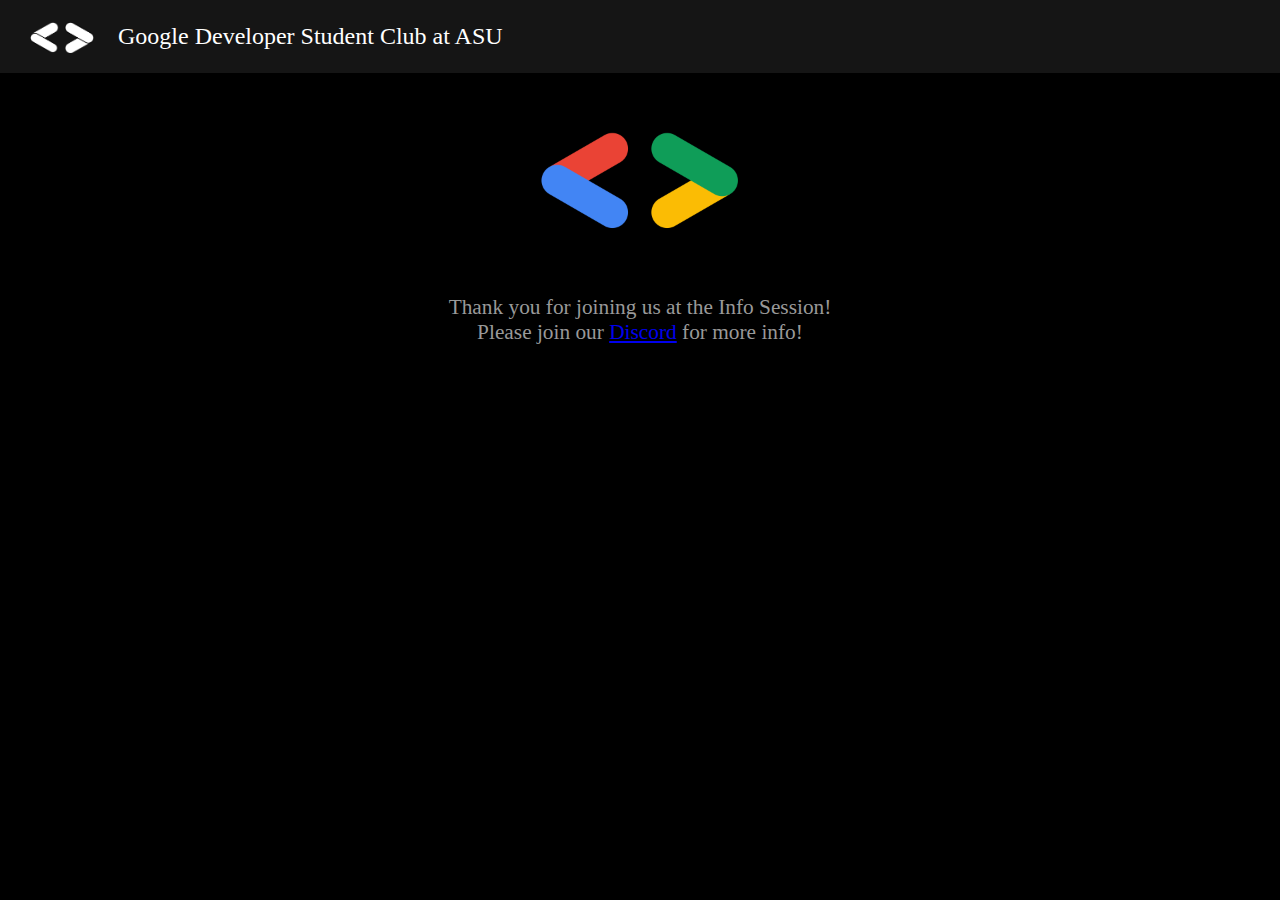
<file: index.html>
<html>
    <head>
        <title>Google Developer Student Club ASU</title>
        <link rel="stylesheet" href="style.css">
        <!-- <script src="script.js"></script> -->
        <meta charSet="utf-8"/>
        <meta http-equiv="x-ua-compatible" content="ie=edge"/>
        <meta name="viewport" content="width=device-width, initial-scale=0.7, shrink-to-fit=no"/>
    </head>
    <body>
        <div class="header">
            <img src="img/dsclogo_white_2.png" alt="" class="logo">
            <h3 class="title">Google Developer Student Club at ASU</h3>
        </div>
        <div class="info-session">
            <center>
                <img src="img/dsclogo.png" alt="" class="logo">
                <p class="desc">Thank you for joining us at the Info Session! Please join our <a href="https://asudsc.com/discord">Discord</a> for more info!</p>
            </center>
        </div>
    </body>
</html>
</file>
<file: style.css>
@import url("https://fonts.googleapis.com/icon?family=Google Sans:400,500|Google Sans Display:400|Roboto:300,400,500|Roboto Mono:400");
* {
    margin: 0;
    padding: 0;
    font-family: "Google Sans Display";
    font-weight: 300;
}

body {
    overflow-x: hidden;
    background-color: #000000;
}

.header {
    padding: 20px;
    padding-left: 30px;
    color: #fff;
    background-color: #151515;
    position: fixed;
    width: 100%;
}

.header .logo {
    width: 64px;
    vertical-align: middle;
}

.header .title {
    font-weight: 300;
    font-size: 18pt;
    position: relative;
    top: 3px;
    left: 20px;
    display: inline-block;
}

.info-session {
    background: #000000;
    color: #fff;
    padding-top: 80px;
    padding-bottom: 100px;
}

.info-session .title {
    font-weight: 100;
    font-size: 30pt;
    text-align: center;
}

.info-session .logo {
    width: 200px;
}

.info-session .desc {
    text-align: center;
    font-size: 16pt;
    font-weight: 100;
    width: 400px;
    color: #999;
    margin-top: 15px;
}

.info-session .details {
    margin-top: 50px;
    font-size: 20pt;
    line-height: 1.6em;
    color: #eee;
}

.info-session .join {
    font-size: 20pt;
    margin-top: 80px;
}

/* .button {
    border: 1px solid #fff;
    padding: 15px;
    font-size: 15pt;
    cursor: pointer;
    border-radius: 10px;
} */

.links {
    margin-top: 50px;
    
}

.link {
    padding: 20px;
    text-decoration: none;
    color: #39c;
}

.link-text {
    border-bottom: 2px #555 solid;
    display: inline-block;
    font-size: 20pt;
    cursor: pointer;
    position: relative;
    top: 1px;
}

.link-text:hover {
    border-bottom: 2px #fff solid;
}

.chevron {
    color: #fff;
    width: 8px;
    position: relative;
    left: 5px;
    display: inline-block;
    height: 8px;
    transform: rotate(45deg);
    border-right: 2px solid #fff;
    border-top: 2px solid #fff;
}

/* .blue-signup {
    background: #4285f4;
    width: 280px;
    height: 50px !important;
    text-transform: uppercase;
    font-size: 14pt !important;
    font-weight: 700;
    background: linear-gradient(30deg, rgb(41, 119, 245), rgb(41, 119, 245)) !important;
}

.red-yt {
    background: #bb180b !important;
    width: 280px;
    height: 50px !important;
    text-transform: uppercase;
    font-size: 14pt !important;
    font-weight: 700;
} */

/* Button styling */

.pure-material-button-contained {
    margin-top: 30px;
    position: relative;
    display: inline-block;
    box-sizing: border-box;
    border: none;
    border-radius: 4px;
    padding: 0 16px;
    min-width: 64px;
    height: 50px;
    vertical-align: middle;
    text-align: center;
    text-overflow: ellipsis;
    color: rgb(var(--pure-material-onprimary-rgb, 255, 255, 255));
    background-color: rgb(var(--pure-material-primary-rgb, 33, 150, 243));
    box-shadow: 0 3px 1px -2px rgba(0, 0, 0, 0.2), 0 2px 2px 0 rgba(0, 0, 0, 0.14), 0 1px 5px 0 rgba(0, 0, 0, 0.12);
    font-family: "Roboto", "Segoe UI", BlinkMacSystemFont, system-ui, -apple-system;
    font-size: 20px;
    font-weight: 500;
    line-height: 50px;
    overflow: hidden;
    outline: none;
    cursor: pointer;
    transition: box-shadow 0.2s;
}

.pure-material-button-contained::-moz-focus-inner {
    border: none;
}

/* Overlay */

.pure-material-button-contained::before {
    content: "";
    position: absolute;
    top: 0;
    bottom: 0;
    left: 0;
    right: 0;
    background-color: rgb(var(--pure-material-onprimary-rgb, 255, 255, 255));
    opacity: 0;
    transition: opacity 0.2s;
}

/* Ripple */

.pure-material-button-contained::after {
    content: "";
    position: absolute;
    left: 50%;
    top: 50%;
    border-radius: 50%;
    padding: 50%;
    width: 32px;
    /* Safari */
    height: 32px;
    /* Safari */
    background-color: rgb(var(--pure-material-onprimary-rgb, 255, 255, 255));
    opacity: 0;
    transform: translate(-50%, -50%) scale(1);
    transition: opacity 1s, transform 0.5s;
}

/* Hover, Focus */

.pure-material-button-contained:hover, .pure-material-button-contained:focus {
    box-shadow: 0 2px 4px -1px rgba(0, 0, 0, 0.2), 0 4px 5px 0 rgba(0, 0, 0, 0.14), 0 1px 10px 0 rgba(0, 0, 0, 0.12);
}

.pure-material-button-contained:hover::before {
    opacity: 0.08;
}

.pure-material-button-contained:focus::before {
    opacity: 0.24;
}

.pure-material-button-contained:hover:focus::before {
    opacity: 0.3;
}

/* Active */

.pure-material-button-contained:active {
    box-shadow: 0 5px 5px -3px rgba(0, 0, 0, 0.2), 0 8px 10px 1px rgba(0, 0, 0, 0.14), 0 3px 14px 2px rgba(0, 0, 0, 0.12);
}

.pure-material-button-contained:active::after {
    opacity: 0.32;
    transform: translate(-50%, -50%) scale(0);
    transition: transform 0s;
}

/* Disabled */

.pure-material-button-contained:disabled {
    color: rgba(var(--pure-material-onsurface-rgb, 0, 0, 0), 0.38);
    background-color: rgba(var(--pure-material-onsurface-rgb, 0, 0, 0), 0.12);
    box-shadow: none;
    cursor: initial;
}

.pure-material-button-contained:disabled::before {
    opacity: 0;
}

.pure-material-button-contained:disabled::after {
    opacity: 0;
}
</file>
